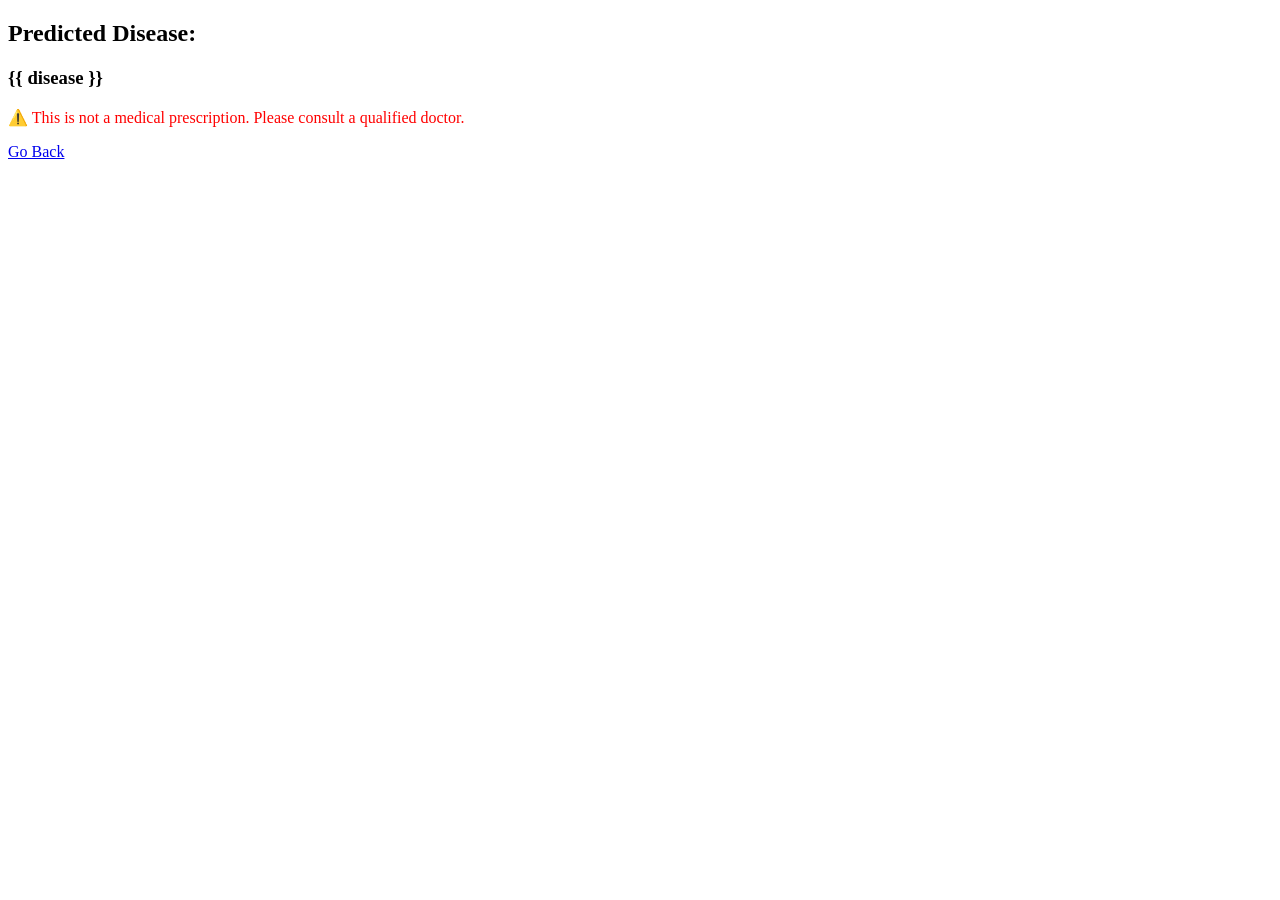
<file: templates/result.html>
<!DOCTYPE html>
<html>
<head>
    <title>Result</title>
</head>
<body>
    <h2>Predicted Disease:</h2>
    <h3>{{ disease }}</h3>

    <p style="color:red;">
    ⚠️ This is not a medical prescription. Please consult a qualified doctor.
    </p>

    <a href="/">Go Back</a>
</body>
</html>
</file>
